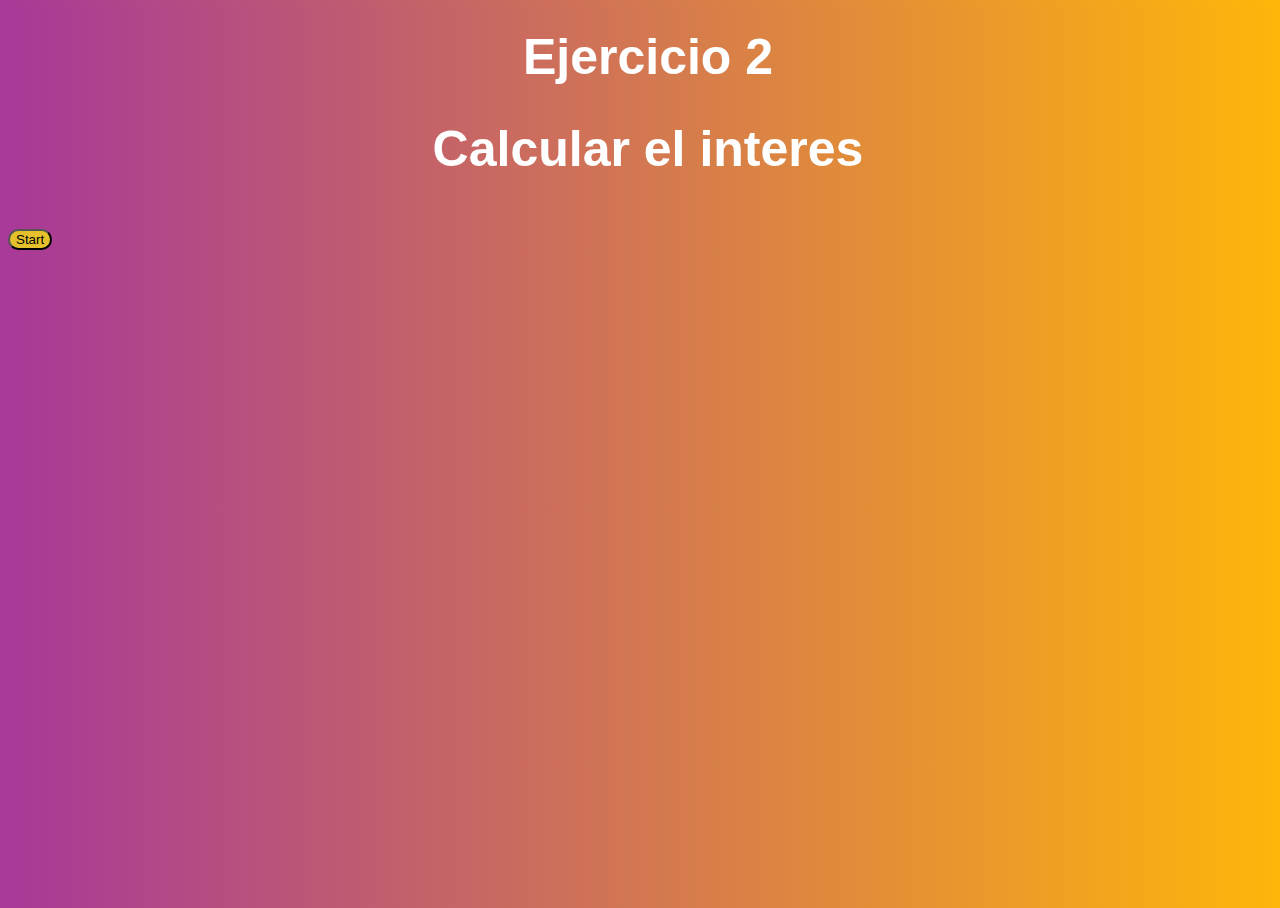
<file: interes/index.html>
<!DOCTYPE html>
<html lang="en">

<head>
    <meta charset="UTF-8">
  <meta name="viewport" content="width=device-width, initial-scale=1">

    <title>Intereses</title>
    <link rel="stylesheet" href="css/style.css">
    <link href="https://cdn.jsdelivr.net/npm/bootstrap@5.2.0-beta1/dist/css/bootstrap.min.css" rel="stylesheet"
        integrity="sha384-0evHe/X+R7YkIZDRvuzKMRqM+OrBnVFBL6DOitfPri4tjfHxaWutUpFmBp4vmVor" crossorigin="anonymous">

    <script src="https://cdn.jsdelivr.net/npm/bootstrap@5.2.0-beta1/dist/js/bootstrap.bundle.min.js"
        integrity="sha384-pprn3073KE6tl6bjs2QrFaJGz5/SUsLqktiwsUTF55Jfv3qYSDhgCecCxMW52nD2"
        crossorigin="anonymous"></script>
</head>

<body>

    <div class="context">
        <h1 class="text-black">Ejercicio 2 </h1>
        <h1 class="text-black">Calcular el interes</h1>
        <br>
        


        </button> <input type="button" class="btn btn-primary mx-auto d-block" onclick="simular()"
    value="Start"  role="button"><br>


<div id="todosLosResultados" style="display:none ;">


    <div class="" >
    
        <div class="row " style="text-align: center;">
            <div class="input-group mb-3 " style="width: auto;">
                <div class="input-group-prepend">
                    <span class="" id="basic-addon1">Interes a fin de año</span>
                </div>
                <input type="number" style="font-weight: bold;" id="a" class="form-control"  placeholder="a" aria-label="a" value=0
                    aria-describedby="basic-addon1" disabled>
                    <br>
            </div>
    <br>
            <div class=" " style="width: auto;">
                <div class="">
                    <span class="" id="basic-addon1">Capital inicial </span>
                </div>
                <input type="number" style="font-weight: bold;" id="b" class="form-control"  placeholder="b" aria-label="b" value=0
                    aria-describedby="basic-addon1" disabled>
                    
            </div>
    
            <div class="input-group mb-3 " style="width: auto;">
                <div class="" >
                    <span class="" id="basic-addon1">Capital final</span>
                </div>
               
                <input type="number" style="font-weight: bold;" id="c" class="form-control"  placeholder="b" aria-label="b" value=0
                    aria-describedby="basic-addon1" disabled>
                    
            </div>
    
        </div>

    </div>
    </div>
</body>
<script src="js/index.js"></script>

</html>
</file>
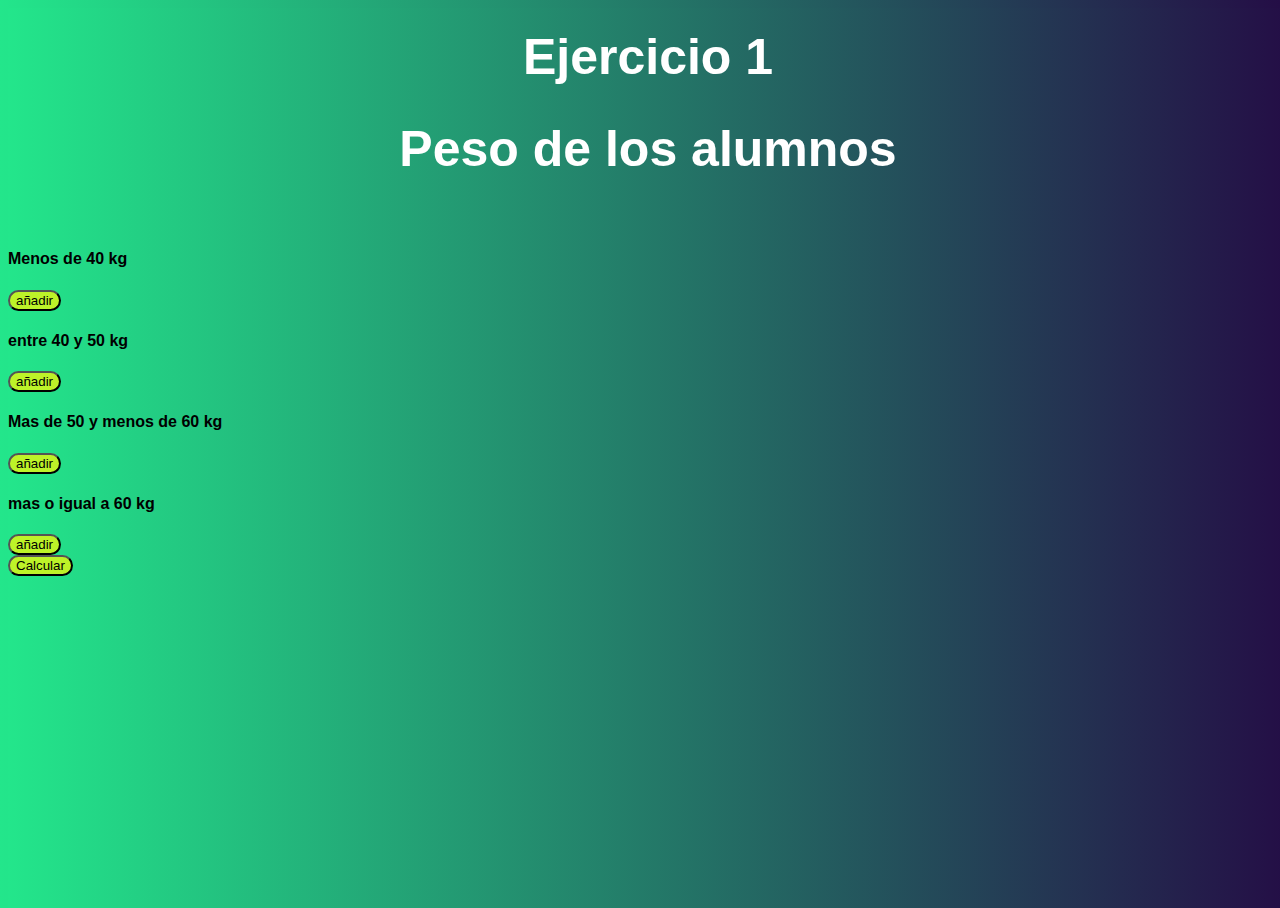
<file: Pesos alumnos/index.html>
<!DOCTYPE html>
<html lang="en">

<head>
    <meta charset="UTF-8">
  <meta name="viewport" content="width=device-width, initial-scale=1">

    <title>Ejercicio pesos</title>
    <link rel="stylesheet" href="css/style.css">
    <link href="https://cdn.jsdelivr.net/npm/bootstrap@5.2.0-beta1/dist/css/bootstrap.min.css" rel="stylesheet"
        integrity="sha384-0evHe/X+R7YkIZDRvuzKMRqM+OrBnVFBL6DOitfPri4tjfHxaWutUpFmBp4vmVor" crossorigin="anonymous">

    <script src="https://cdn.jsdelivr.net/npm/bootstrap@5.2.0-beta1/dist/js/bootstrap.bundle.min.js"
        integrity="sha384-pprn3073KE6tl6bjs2QrFaJGz5/SUsLqktiwsUTF55Jfv3qYSDhgCecCxMW52nD2"
        crossorigin="anonymous"></script>
</head>

<body>

    <div class="context">
        <h1 class="text-black">Ejercicio 1</h1>
        <h1 class="text-black">Peso de los alumnos</h1>
        <br>
        <div class="d-flex" style="align-items: center; flex-direction: column">


            <div class="row">


                <div class=" ">
                    <div class="">
                        <h4 class="" id="basic-addon1">Menos de 40 kg</h4>
                    </div>
                    </button> <input type="button" class="btn btn-primary  " onclick="dalea()"
    value="añadir"  role="button"><br>
                </div>
                <div class=" ">
                    <div class="">
                        <h4 class="" id="basic-addon1">entre 40 y 50 kg</h4>
                    </div>
                    </button> <input type="button" class="btn btn-primary " onclick="daleb()"
    value="añadir"  role="button"><br>
                </div>
                <div class=" ">
                    <div class="">
                        <h4 class="" id="basic-addon1">Mas de 50 y menos de 60 kg</h4>
                    </div>
                    </button> <input type="button" class="btn btn-primary " onclick="dalec()"
    value="añadir"  role="button"><br>
                </div>
                <div class=" mb-3 w-100">
                    <div class="">
                        <h4 class="" id="basic-addon1">mas o igual a 60 kg</h4>
                    </div>
                    </button> <input type="button" class="btn btn-primary " onclick="daled()"
    value="añadir"  role="button"><br>
                </div>


            </div>

        </div>


        </button> <input type="button" class="btn btn-primary mx-auto d-block" onclick="simular()"
    value="Calcular"  role="button"><br>


<div id="todosLosResultados" style="display:none ;">


    <div class="" >
    
        <div class="row " style="text-align: center;">
            <div class="input-group mb-3 " style="width: auto;">
                <div class="input-group-prepend">
                    <span class="" id="basic-addon1">Alumnos Menos de 40 kg</span>
                </div>
                <input type="number" style="font-weight: bold;" id="aa" class="form-control"  placeholder="a" aria-label="a" value=0
                    aria-describedby="basic-addon1" disabled>
                    <br>
            </div>
    <br>
            <div class=" " style="width: auto;">
                <div class="">
                    <span class="" id="basic-addon1">Alumnos Entre 40 y 50 kg</span>
                </div>
                <input type="number" style="font-weight: bold;" id="bb" class="form-control"  placeholder="b" aria-label="b" value=0
                    aria-describedby="basic-addon1" disabled>
                    
            </div>
    
            <div class="input-group mb-3 " style="width: auto;">
                <div class="" >
                    <span class="" id="basic-addon1">Alumnos de mas de 50 y menos de 60 kg</span>
                </div>
               
                <input type="number" style="font-weight: bold;" id="cc" class="form-control"  placeholder="b" aria-label="b" value=0
                    aria-describedby="basic-addon1" disabled>
                    
            </div>

            <div class="input-group mb-3 " style="width: auto;">
                <div class="" >
                    <span class="" id="basic-addon1">Alumnos de igual o mas de 60 kg</span>
                </div>
               
                <input type="number" style="font-weight: bold;" id="dd" class="form-control"  placeholder="b" aria-label="b" value=0
                    aria-describedby="basic-addon1" disabled>
                    
            </div>

            <div class="input-group mb-3 " style="width: auto;">
                <div class="" >
                    <span class="" id="basic-addon1">Total de alumnos</span>
                </div>
               
                <input type="number" style="font-weight: bold;" id="tota" class="form-control"  placeholder="b" aria-label="b" value=0
                    aria-describedby="basic-addon1" disabled>
                    
            </div>
    
        </div>

    </div>
    </div>
</body>
<script src="js/index.js"></script>

</html>
</file>
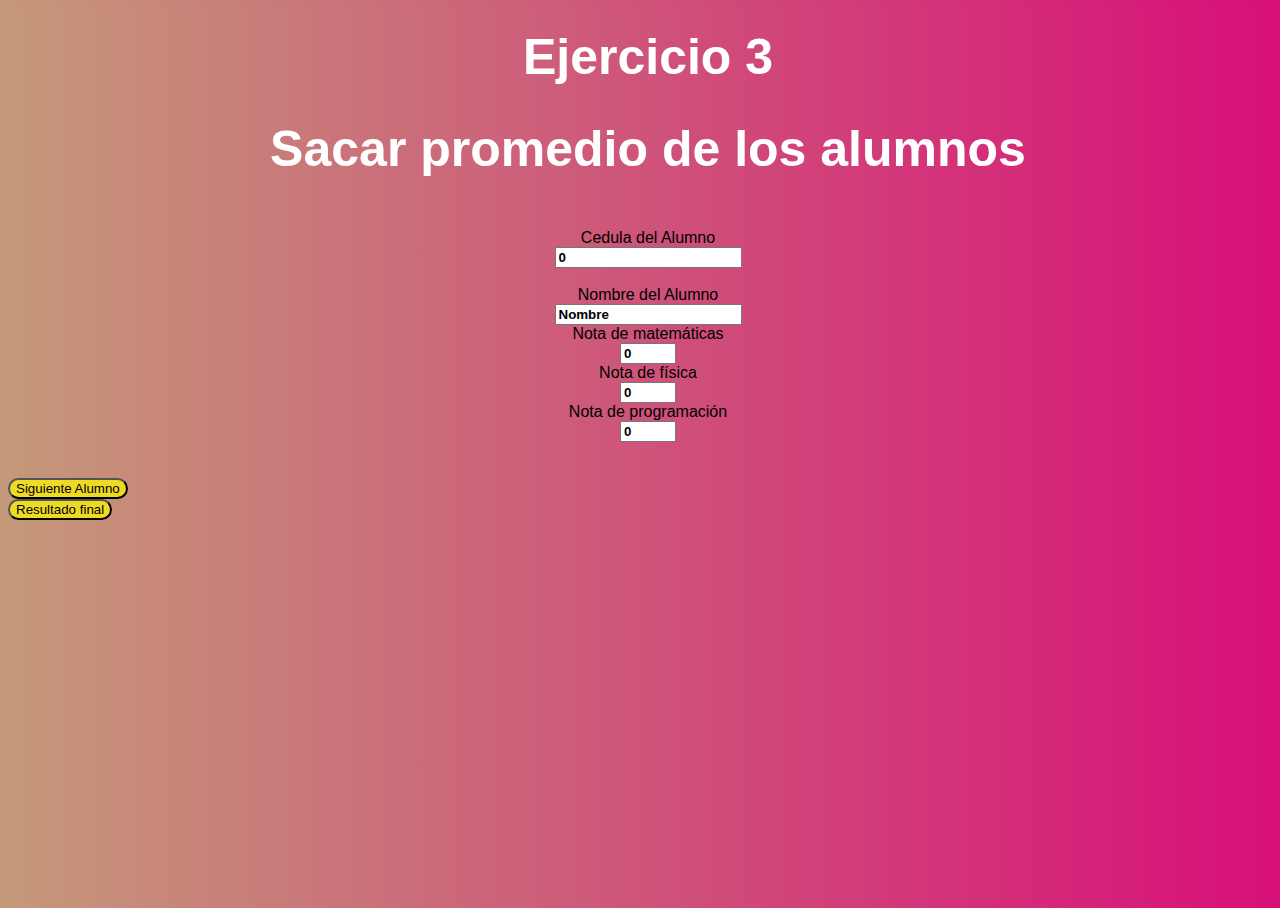
<file: promedio/index.html>
<!DOCTYPE html>
<html lang="en">

<head>
    <meta charset="UTF-8">
  <meta name="viewport" content="width=device-width, initial-scale=1">

    <title>Promedio</title>
    <link rel="stylesheet" href="css/style.css">
    <link href="https://cdn.jsdelivr.net/npm/bootstrap@5.2.0-beta1/dist/css/bootstrap.min.css" rel="stylesheet"
        integrity="sha384-0evHe/X+R7YkIZDRvuzKMRqM+OrBnVFBL6DOitfPri4tjfHxaWutUpFmBp4vmVor" crossorigin="anonymous">

    <script src="https://cdn.jsdelivr.net/npm/bootstrap@5.2.0-beta1/dist/js/bootstrap.bundle.min.js"
        integrity="sha384-pprn3073KE6tl6bjs2QrFaJGz5/SUsLqktiwsUTF55Jfv3qYSDhgCecCxMW52nD2"
        crossorigin="anonymous"></script>
</head>

<body>

    <div class="context">
        <h1 class="text-black">Ejercicio 3</h1>
        <h1 class="text-black">Sacar promedio de los alumnos </h1>
        <br>
        <div id="packck" style="">


    <div class="" >
    
        <div class="row " style="text-align: center;">
            <div class="input-group mb-3 " style="width: auto;">
                <div class="input-group-prepend">
                    <span class="" id="basic-addon1">Cedula del Alumno</span>
                </div>
                <input type="number" style="font-weight: bold;" id="CI" class="form-control"  placeholder="a" aria-label="a" value=0
                    aria-describedby="basic-addon1" >
                    <br>
            </div>
    <br>
            <div class=" " style="width: auto;">
                <div class="">
                    <span class="" id="basic-addon1">Nombre del Alumno</span>
                </div>
                <input type="text" style="font-weight: bold;" id="nam" class="form-control"  placeholder="b" aria-label="b" value="Nombre"
                    aria-describedby="basic-addon1" >
                    
            </div>
    
            <div class="input-group mb-3 " style="width: auto;">
                <div class="" >
                    <span class="" id="basic-addon1">Nota de matemáticas</span>
                </div>
               
                <input type="number" style="font-weight: bold;" id="mate" class="form-control"  placeholder="b" aria-label="b" value=0
                    aria-describedby="basic-addon1" max=20 min=0>
                    
            </div>

            <div class="input-group mb-3 " style="width: auto;">
                <div class="" >
                    <span class="" id="basic-addon1">Nota de física</span>
                </div>
               
                <input type="number" style="font-weight: bold;" id="fi" class="form-control"  placeholder="b" aria-label="b" value=0
                    aria-describedby="basic-addon1" max=20 min=0>
                    
            </div>

            <div class="input-group mb-3 " style="width: auto;">
                <div class="" >
                    <span class="" id="basic-addon1">Nota de programación</span>
                </div>
               
                <input type="number" style="font-weight: bold;" id="pro" class="form-control"  placeholder="b" aria-label="b" value=0
                    aria-describedby="basic-addon1" max=20 min=0 >
                    
            </div>


    
        </div>

    </div>
    </div>
<br><br>
    </button> <input type="button" class="btn btn-primary mx-auto d-block" onclick="agregar()"
    value="Siguiente Alumno"  role="button"><br>
        </button> <input type="button" class="btn btn-primary mx-auto d-block" onclick="simular()"
    value="Resultado final"  role="button"><br>


<div id="todosLosResultados" style="display:none ;">


    <div class="" >
    
        <div class="row " style="text-align: center;">
            <div class="input-group mb-3 " style="width: auto;">
                <div class="input-group-prepend">
                    <span class="" id="basic-addon1">Todos los alumnos</span>
                </div>
                <input type="text" style="font-weight: bold;" id="TA" class="form-control"  placeholder="a" aria-label="a" value=0
                    aria-describedby="basic-addon1" disabled>
                    <br>
            </div>
    <br>
            <div class=" " style="width: auto;">
                <div class="">
                    <span class="" id="basic-addon1">Promedio de matemáticas</span>
                </div>
                <input type="number" style="font-weight: bold;" id="MATE" class="form-control"  placeholder="b" aria-label="b" value=0
                    aria-describedby="basic-addon1" disabled>
                    
            </div>
    
            <div class="input-group mb-3 " style="width: auto;">
                <div class="" >
                    <span class="" id="basic-addon1">Promedio de física</span>
                </div>
               
                <input type="number" style="font-weight: bold;" id="FISI" class="form-control"  placeholder="b" aria-label="b" value=0
                    aria-describedby="basic-addon1" disabled>
                    
            </div>

            <div class="input-group mb-3 " style="width: auto;">
                <div class="" >
                    <span class="" id="basic-addon1">Promedio de Programación</span>
                </div>
               
                <input type="number" style="font-weight: bold;" id="PRO" class="form-control"  placeholder="b" aria-label="b" value=0
                    aria-describedby="basic-addon1" disabled>
                    
            </div>

            <div class="input-group mb-3 " style="width: auto;">
                <div class="" >
                    <span class="" id="basic-addon1">Numero de reprobados en matematicas</span>
                </div>
               
                <input type="number" style="font-weight: bold;" id="am" class="form-control"  placeholder="b" aria-label="b" value=0
                    aria-describedby="basic-addon1" disabled>
                    
            </div>

            <div class="input-group mb-3 " style="width: auto;">
                <div class="" >
                    <span class="" id="basic-addon1">Numero de reprobados en fisica</span>
                </div>
               
                <input type="number" style="font-weight: bold;" id="af" class="form-control"  placeholder="b" aria-label="b" value=0
                    aria-describedby="basic-addon1" disabled>
                    
            </div>

            <div class="input-group mb-3 " style="width: auto;">
                <div class="" >
                    <span class="" id="basic-addon1">Numero de reprobados en Programación</span>
                </div>
               
                <input type="number" style="font-weight: bold;" id="ap" class="form-control"  placeholder="b" aria-label="b" value=0
                    aria-describedby="basic-addon1" disabled>
                    
            </div>

            <div class="input-group mb-3 " style="width: auto;">
                <div class="" >
                    <span class="" id="basic-addon1">Numero de aprobados en matematicas</span>
                </div>
               
                <input type="number" style="font-weight: bold;" id="aam" class="form-control"  placeholder="b" aria-label="b" value=0
                    aria-describedby="basic-addon1" disabled>
                    
            </div>

            <div class="input-group mb-3 " style="width: auto;">
                <div class="" >
                    <span class="" id="basic-addon1">Numero de aprobados en fisica</span>
                </div>
               
                <input type="number" style="font-weight: bold;" id="aaf" class="form-control"  placeholder="b" aria-label="b" value=0
                    aria-describedby="basic-addon1" disabled>
                    
            </div>

            <div class="input-group mb-3 " style="width: auto;">
                <div class="" >
                    <span class="" id="basic-addon1">Numero de aprobados en Programación</span>
                </div>
               
                <input type="number" style="font-weight: bold;" id="aap" class="form-control"  placeholder="b" aria-label="b" value=0
                    aria-describedby="basic-addon1" disabled>
                    
            </div>

            <div class="input-group mb-3 " style="width: auto;">
                <div class="" >
                    <span class="" id="basic-addon1">Numero de Alumnos que aprobaron todas las materias</span>
                </div>
               
                <input type="number" style="font-weight: bold;" id="todas" class="form-control"  placeholder="b" aria-label="b" value=0
                    aria-describedby="basic-addon1" disabled>
                    
            </div>

            <div class="input-group mb-3 " style="width: auto;">
                <div class="" >
                    <span class="" id="basic-addon1">Numero de Alumnos que aprobaron solo dos materias</span>
                </div>
               
                <input type="number" style="font-weight: bold;" id="Solodos" class="form-control"  placeholder="b" aria-label="b" value=0
                    aria-describedby="basic-addon1" disabled>
                    
            </div>

            <div class="input-group mb-3 " style="width: auto;">
                <div class="" >
                    <span class="" id="basic-addon1">Numero de Alumnos que aprobaron solo una materia</span>
                </div>
               
                <input type="number" style="font-weight: bold;" id="Solouna" class="form-control"  placeholder="b" aria-label="b" value=0
                    aria-describedby="basic-addon1" disabled>
                    
            </div>

            <div class="input-group mb-3 " style="width: auto;">
                <div class="" >
                    <span class="" id="basic-addon1">Nota maxima de cada materia</span>
                </div>
               
                <input type="text" style="font-weight: bold;" id="maxima" class="form-control"  placeholder="b" aria-label="b" value=0
                    aria-describedby="basic-addon1" disabled>
                    
            </div>
    
        </div>

    </div>
    </div>
</body>
<script src="js/index.js"></script>

</html>
</file>
<file: interes/css/style.css>
body,
html {
  width: 100%;
  height: 100%;
  font-family: 'Montserrat', sans-serif;
  /*Background image*/
  background: linear-gradient(to right, rgb(168, 57, 152), rgb(254, 183, 9)); 
  
}

.co{
    text-align: center; 
    margin: 0 auto;
    border-radius: 12px;
    height: 50px;
    font-size:  30px;
    /*position:relative;
    top:40px;*/
}

.btn{
    background-color: rgba(255, 250, 0, 0.7);
    border-color: black;
    border-radius: 300px;
    color: black;
    /*position: relative;
    left: 270px;
    top:450px;*/

}

.btn:hover{
    transform: scale(1.2);
    transition: 2s ease-in-out;
    animation: epa 2s;
    background-color: rgb(31, 192, 222);

}

@keyframes epa{
    0%{
        background-color: rgba(255, 250, 0, 0.7);
        
    }

    50%{
        background-color: rgb(60, 221, 0);
    }

    100%{
        /*background-color: rgb(0, 131, 109);*/
        background-color: rgb(31, 192, 222);
        
    }

}

.buffer2{
    height: 300px;
    
}




.context {
    width: 100%;
    position:absolute;
    z-index: 1;

    
}

.context h1{
    margin-top: 20px;
    text-align: center;
    color: #fff;
    font-size: 50px;

}

.context h2{
    margin-top: 20px;
    text-align: center;
    color: #fff;
    font-size: 20px;

}
</file>
<file: Pesos alumnos/css/style.css>
body,
html {
  width: 100%;
  height: 100%;
  font-family: 'Montserrat', sans-serif;
  /*Background image*/
  background: linear-gradient(to right, rgb(35, 230, 139), rgb(36, 14, 70)); 
  
}

.co{
    text-align: center; 
    margin: 0 auto;
    border-radius: 12px;
    height: 50px;
    font-size:  30px;
    /*position:relative;
    top:40px;*/
}

.btn{
    background-color: rgba(255, 250, 0, 0.7);
    border-color: black;
    border-radius: 300px;
    color: black;
    /*position: relative;
    left: 270px;
    top:450px;*/

}

.btn:hover{
    transform: scale(1.2);
    transition: 2s ease-in-out;
    animation: epa 2s;
    background-color: rgb(31, 192, 222);

}

@keyframes epa{
    0%{
        background-color: rgba(255, 250, 0, 0.7);
        
    }

    50%{
        background-color: rgb(60, 221, 0);
    }

    100%{
        /*background-color: rgb(0, 131, 109);*/
        background-color: rgb(31, 192, 222);
        
    }

}

.buffer2{
    height: 300px;
    
}




.context {
    width: 100%;
    position:absolute;
    z-index: 1;

    
}

.context h1{
    margin-top: 20px;
    text-align: center;
    color: #fff;
    font-size: 50px;

}

.context h2{
    margin-top: 20px;
    text-align: center;
    color: #fff;
    font-size: 20px;

}
</file>
<file: promedio/css/style.css>
body,
html {
  width: 100%;
  height: 100%;
  font-family: 'Montserrat', sans-serif;
  /*Background image*/
  background: linear-gradient(to right, rgb(197, 152, 122), rgb(216, 14, 121)); 
  
}

.co{
    text-align: center; 
    margin: 0 auto;
    border-radius: 12px;
    height: 50px;
    font-size:  30px;
    /*position:relative;
    top:40px;*/
}

.btn{
    background-color: rgba(255, 250, 0, 0.7);
    border-color: black;
    border-radius: 300px;
    color: black;
    /*position: relative;
    left: 270px;
    top:450px;*/

}

.btn:hover{
    transform: scale(1.2);
    transition: 2s ease-in-out;
    animation: epa 2s;
    background-color: rgb(31, 192, 222);

}

@keyframes epa{
    0%{
        background-color: rgba(255, 250, 0, 0.7);
        
    }

    50%{
        background-color: rgb(60, 221, 0);
    }

    100%{
        /*background-color: rgb(0, 131, 109);*/
        background-color: rgb(31, 192, 222);
        
    }

}

.buffer2{
    height: 300px;
    
}




.context {
    width: 100%;
    position:absolute;
    z-index: 1;

    
}

.context h1{
    margin-top: 20px;
    text-align: center;
    color: #fff;
    font-size: 50px;

}

.context h2{
    margin-top: 20px;
    text-align: center;
    color: #fff;
    font-size: 20px;

}
</file>
